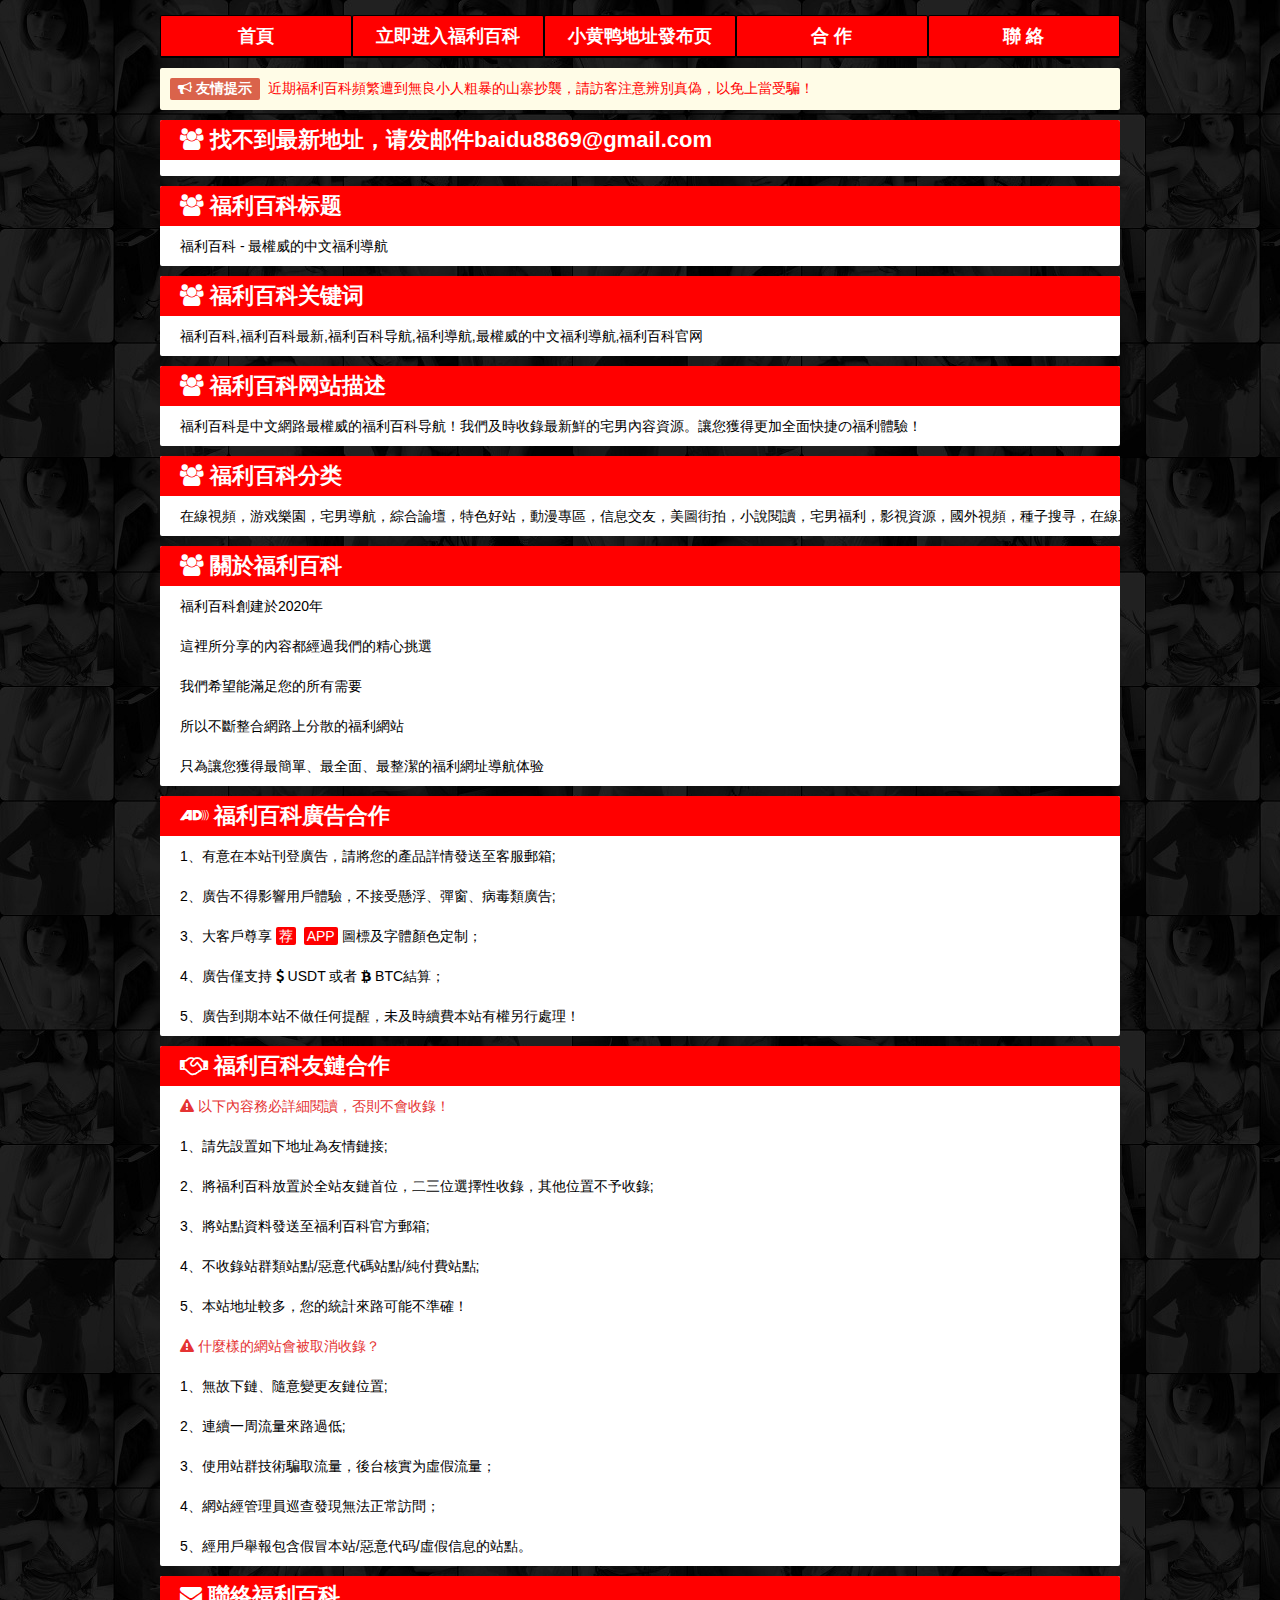
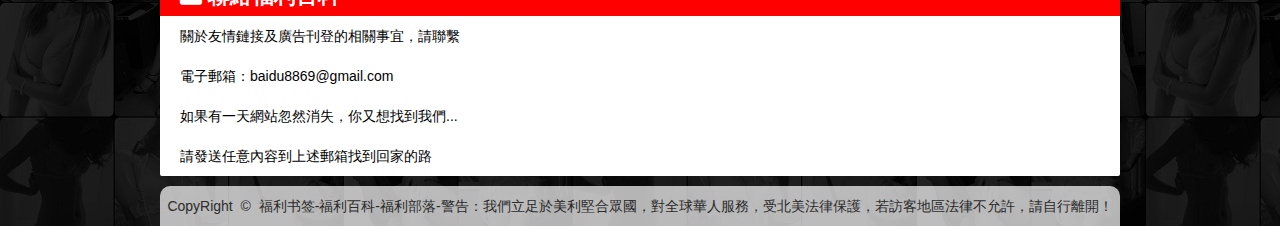
<file: index.html>
<!DOCTYPE html>
<html><head><meta http-equiv="Content-Type" content="text/html; charset=UTF-8">
  
  <title>福利书签-福利百科-福利部落</title>
  <meta name="keywords" content="福利书签，福利部落，福利百科,福利百科地址,提交收录,广告合作,联系我们,福利百科导航,福利百科官网">
  <meta name="description" content="福利百科导航专注于分享免费福利宅男必备网站大全，与福利百科一起合作共赢！">
  <meta http-equiv="X-UA-Compatible" content="IE=edge,chrome=1">
  <meta name="viewport" content="width=device-width,minimum-scale=1.0,maximum-scale=1.0,user-scalable=no">
  <meta http-equiv="Cache-Control" content="no-transform">
  <meta http-equiv="Cache-Control" content="no-siteapp">
  <meta name="applicable-device" content="pc,mobile">
  <meta name="MobileOptimized" content="width">
  <meta name="HandheldFriendly" content="true">
  <meta name="author" content="FuLiBaiKe">
  <link rel="stylesheet" href="static/css/baike-faq.css">
  <link rel="stylesheet" href="static/css/font-awesome.min.css">
  <link rel="shortcut icon" href="favicon.ico">
</head>
<body>
<div id="container">
  <div class="banner">

  </div>
  <div class="nav">
    <a href="/" target="_self" style="color:white;font-weight:bold"><li>首頁</li></a>
	    <a href="https://xhydh.github.io/fulibaike/1.html" target="_blank" style="color:white;font-weight:bold"><li>立即进入福利百科</li></a>
	    <a href="https://xhydh123.github.io" target="_blank" style="color:white;font-weight:bold"><li>小黄鸭地址發布页</li></a>	
    <a href="#ads" target="_self" style="color:white;font-weight:bold"><li>合 作</li></a>
    <a href="#contact" target="_self" style="color:white;font-weight:bold"><li>聯 絡</li></a>


    <br class="clear">
  </div>
  <p style="background:#fffce7;margin:0 0 10px;padding:10px;font-size:14px;color:red;border-radius:2px;">
  <span style="display:inline-block;background:#DA634B;color:#fff;font-weight:bold;padding:2px 8px;border-radius:2px;"><i class="fa fa-bullhorn" aria-hidden="true"></i> 友情提示</span>&nbsp;&nbsp;近期福利百科頻繁遭到無良小人粗暴的山寨抄襲，請訪客注意辨別真偽，以免上當受騙！
  </p>
 
      <div class="cate" id="about">
    <div class="cate_name">
    <p><i class="fa fa-users" aria-hidden="true"></i> 找不到最新地址，请发邮件baidu8869@gmail.com</p>
    </div>

    <br class="clear">
  </div>
    <div class="cate" id="about">
    <div class="cate_name">
    <p><i class="fa fa-users" aria-hidden="true"></i> 福利百科标题</p>
    </div>
        <a><li>福利百科 - 最權威的中文福利導航</li></a>
 
    <br class="clear">
  </div>
    <div class="cate" id="about">
    <div class="cate_name">
    <p><i class="fa fa-users" aria-hidden="true"></i> 福利百科关键词</p>
    </div>
        <a><li>福利百科,福利百科最新,福利百科导航,福利導航,最權威的中文福利導航,福利百科官网</li></a>

    <br class="clear">
  </div>
    <div class="cate" id="about">
    <div class="cate_name">
    <p><i class="fa fa-users" aria-hidden="true"></i> 福利百科网站描述</p>
    </div>
        <a><li>福利百科是中文網路最權威的福利百科导航！我們及時收錄最新鮮的宅男內容資源。讓您獲得更加全面快捷の福利體驗！</li></a>

    <br class="clear">
  </div>
    <div class="cate" id="about">
    <div class="cate_name">
    <p><i class="fa fa-users" aria-hidden="true"></i> 福利百科分类</p>
    </div>
        <a><li>在線視頻，游戏樂園，宅男導航，綜合論壇，特色好站，動漫專區，信息交友，美圖街拍，小說閱讀，宅男福利，影視資源，國外視頻，種子搜寻，在線工具，福利APP</li></a>


    <br class="clear">
  </div>

  <div class="cate" id="about">
    <div class="cate_name">
    <p><i class="fa fa-users" aria-hidden="true"></i> 關於福利百科</p>
    </div>
        <a><li>福利百科創建於2020年</li></a>
        <a><li>這裡所分享的內容都經過我們的精心挑選</li></a>
        <a><li>我們希望能滿足您的所有需要</li></a>
        <a><li>所以不斷整合網路上分散的福利網站</li></a>
        <a><li>只為讓您獲得最簡單、最全面、最整潔的福利網址導航体验</li></a>
    <br class="clear">
  </div>
  <div class="cate" id="ads">
    <div class="cate_name">
    <p><i class="fa fa-audio-description" aria-hidden="true"></i> 福利百科廣告合作</p>
    </div>
        <a><li>1、有意在本站刊登廣告，請將您的產品詳情發送至客服郵箱;</li></a>
        <a><li>2、廣告不得影響用戶體驗，不接受懸浮、彈窗、病毒類廣告;</li></a>
        <a><li>3、大客戶尊享<b class="orange">荐</b> <b>APP</b> 圖標及字體顏色定制；</li></a>
        <a><li>4、廣告僅支持 <i class="fa fa-usd" aria-hidden="true"></i> USDT 或者 <i class="fa fa-btc" aria-hidden="true"></i> BTC結算；</li></a>        
        <a><li>5、廣告到期本站不做任何提醒，未及時續費本站有權另行處理！</li></a>        
        <br class="clear">
  </div>
  <div class="cate" id="add">
    <div class="cate_name">
    <p><i class="fa fa-handshake-o" aria-hidden="true"></i> 福利百科友鏈合作</p>
    </div>
        <a><li><span style="color:#E53333;"><i class="fa fa-exclamation-triangle" aria-hidden="true"></i> 以下內容務必詳細閱讀，否則不會收錄！</span></li></a>
        <a><li>1、請先設置如下地址為友情鏈接;</li></a>

        <a><li>2、將福利百科放置於全站友鏈首位，二三位選擇性收錄，其他位置不予收錄;</li></a>
        <a><li>3、將站點資料發送至福利百科官方郵箱;</li></a>
        <a><li>4、不收錄站群類站點/惡意代碼站點/純付費站點;</li></a>
        <a><li>5、本站地址較多，您的統計來路可能不準確！</li></a>
        <a><li><span style="color:#E53333;"><i class="fa fa-exclamation-triangle" aria-hidden="true"></i> 什麼樣的網站會被取消收錄？</span></li></a>
        <a><li>1、無故下鏈、隨意變更友鏈位置;</li></a>
        <a><li>2、連續一周流量來路過低;</li></a>
        <a><li>3、使用站群技術騙取流量，後台核實为虛假流量；</li></a>
        <a><li>4、網站經管理員巡查發現無法正常訪問；</li></a>
        <a><li>5、經用戶舉報包含假冒本站/惡意代码/虛假信息的站點。</li></a>
    <br class="clear">
  </div>
  <div class="cate" id="contact">
    <div class="cate_name">
    <p><i class="fa fa-envelope" aria-hidden="true"></i> 聯絡福利百科</p>
    </div>
        <a><li>關於友情鏈接及廣告刊登的相關事宜，請聯繫</li></a>
        <a><li>電子郵箱：baidu8869@gmail.com</li></a>
        <a><li>如果有一天網站忽然消失，你又想找到我們...</li></a>
        <a><li>請發送任意內容到上述郵箱找到回家的路</li></a>
    <br class="clear">
  </div>
  
  <div class="cate footer">
  	
	
    <p>CopyRight&nbsp;&nbsp;©&nbsp;&nbsp;<a href="../" class="aboutBtn" target="_blank">福利书签-福利百科-福利部落-警告：我們立足於美利堅合眾國，對全球華人服務，受北美法律保護，若訪客地區法律不允許，請自行離開！</a></p>

  </div>
</div>

</body>
</html>
</file>
<file: static/css/baike-faq.css>
blockquote,body,button,code,dd,div,dl,dt,fieldset,form,h1,h2,h3,h4,h5,h6,img,input,legend,li,ol,p,pre,td,textarea,th,ul{margin:0;padding:0}body{background:url(../images/bg.jpg) repeat;color:#555;font-family:Microsoft JhengHei,"微軟正黑體",Arial,Helvetica,sans-serif}body,caption,td,th{font-size:14px}h1,h2,h3,h4,h5,h6{font-weight:400;font-size:100%}address,caption,cite,code,dfn,em,strong,th,var{font-style:normal;font-weight:400}a{color:#000}a,a:hover{text-decoration:none}img{border:none}li,ol,ul{list-style:none}button,input,select,textarea{font-size:14px}table{border-collapse:collapse}html{overflow-y:scroll}#container{width:960px;margin:0 auto;margin-top:15px}.nav{width:100%;margin-bottom:10px}.nav,.nav li{overflow:hidden}.nav li{float:left;text-align:center;display:block;width:190px;height:40px;line-height:40px;border:1px solid #000;background:red;border-bottom:2px solid #000;border-radius:2px;font-size:18px;transition:color .5s,background-color .5s;overflow:hidden}.nav li:hover{font-size:150%;color:#fff;background:#212121}.nav li b{width:1pc;height:1pc;font-weight:400;background:#2cbafc;color:#fff;padding:1px 3px;margin-left:4px;font-size:9pt;border-radius:2px}.cate{background:#fff;margin-bottom:10px;border-radius:2px}.cate,.cate_name{width:100%;overflow:hidden}.cate_name{height:40px;background:red}.cate_name p{font-size:22px;font-weight:700;color:#fff}.cate li,.cate_name p{line-height:40px;margin-left:20px}.cate li{float:left;display:block;width:100%;height:40px}.cate li b{width:1pc;height:1pc;font-weight:400;background:red;color:#fff;padding:1px 3px;margin-left:4px;font-size:14px;border-radius:2px}.clear{clear:both;height:0}@media screen and (max-width:1200px){.side{display:none}}@media screen and (max-width:960px){#container{width:98%;margin-top:5%}.nav li{width:20%;margin-right:-2px}.cate li,.nav li{height:35px;line-height:35px}.cate li{width:100%;margin-right:-1px}.cate_name{height:35px}.cate_name p{font-size:21px;line-height:35px}}@media screen and (max-width:800px){.cate li,.nav li{font-size:15px;height:30px;line-height:30px}.cate_name{height:30px}.cate_name p{font-size:20px;line-height:30px}}@media screen and (max-width:640px){.nav li{width:20%}.cate li,.nav li{font-size:11px;height:30px;line-height:30px}.cate li{width:100%}.cate_name{height:30px}.cate_name p{font-size:17px;line-height:30px}.cate li b{width:1pc;height:1pc;font-weight:400;background:#c52622;color:#fff;padding:2px 3px;margin-left:4px;font-size:11px;border-radius:2px}}.banner img{width:100%;margin-bottom:5px;transition:opacity .5s;border-radius:2px}.banner img:hover{opacity:.7}#container .footer{border-radius:10px 10px 0 0;height:40px;margin-bottom:0;opacity:.7}.footer p{text-align:center;line-height:40px}.footer p,.footer p a{color:#333}
</file>
